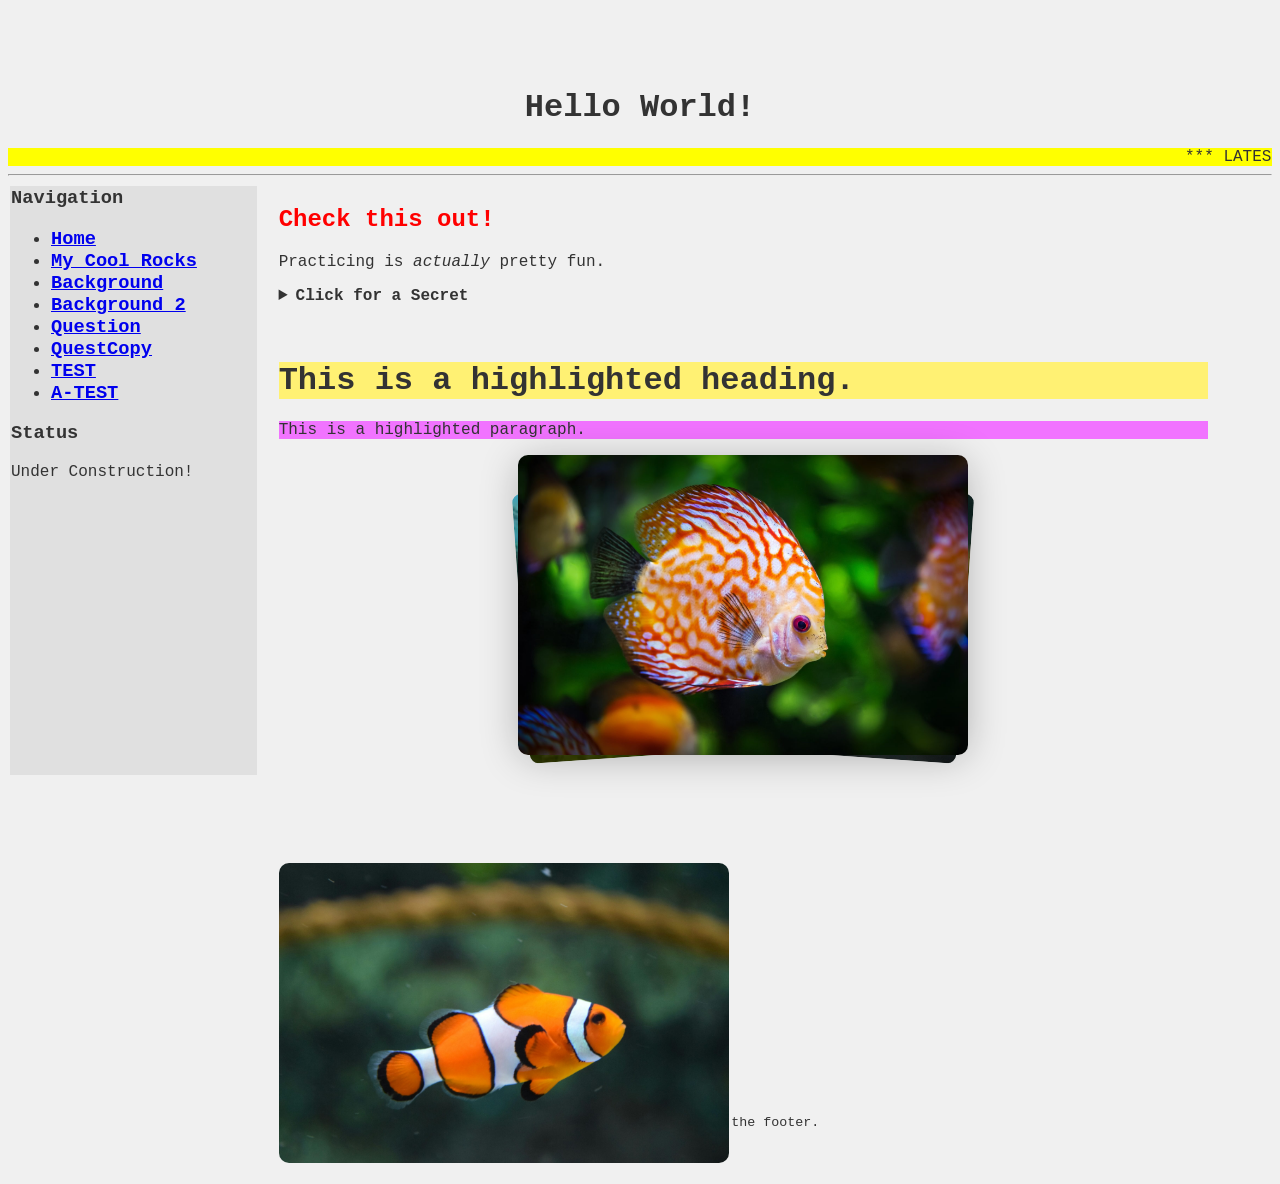
<file: index.html>
<html>


    <!-- 0. This is where you put your favicon + title info... -->
    <title>Gabe's World</title>
<iframe width="384" height="60" style="border: none;" src="https://jummb.us/player/#song=[base64]"></iframe>    <!-- 1. HEADER SECTION -->
    <center>
        <h1>Hello World!</h1>
     
        <!-- The Scrolling Marquee -->
        <marquee bgcolor="#ffff00" width="100%"> 
            *** LATEST UPDATE: I finally figured out how to make a marquee! *** 
        </marquee>
    </center>

    <hr>

    <!-- 2. MAIN LAYOUT (Using a table for that old-school sidebar look) -->
    <table width="100%" border="0">
        <tr>
            <!-- Sidebar -->
            <td width="20%" height="100%" valign="top" bgcolor="#e0e0e0">
                <h3>Navigation</ h3>
                <ul>
                    <li><a href="index.html">Home</a></li>
                    <li><a href="rocks.html">My Cool Rocks</a></li>
                    <li><a href=background.html>Background</a></li>
                    <li><a href=optimizing-bg.html>Background 2</a></li>
                    <li><a href=question.html>Question</a></li>
                    <li><a href=questioncopy.html>QuestCopy</a></li>
                    <li><a href=grace.html>TEST</a></li>
                    <li><a href=test.html>A-TEST</a></li>
                </ul>
                
                <h3>Status</h3>
                <p>Under Construction!</p>
                

            <!-- Main Content Area -->
            <td width="80%" valign="top" style="padding: 20px;">
                <h2 class="blink" style="color: red;">Check this out!</h2>
                <p>Practicing is <i>actually</i> pretty fun.</p>
                
                <details>
                    <summary><b>Click for a Secret</b></summary>
                    <p>This was supposed to be secret!</p>
                </details>

                <br>

</body>

<br>
     
<head>
    
    <!-- A tiny bit of CSS in the head to make the "blink" work -->
    <style>
        body { background-color: #f0f0f0; font-family: "Courier New", Courier, monospace; color: #333; }
        @keyframes blink { 50% { opacity: 0; } }
        .blink { animation: blink 1s step-start infinite; }
    </style>
</head>

<!Highlighted text>
<h1 style="background-color:#FFF173;">This is a highlighted heading.</h1>
<p style="background-color:#F173FF;">This is a highlighted paragraph.</p>

<!Linked styles for hovering/stacked images>
 <link rel="stylesheet" href="hoverimage.css">
   <div class="team-container">
      <div class="images-container">
        <img class="left" src="images/carp.jpg" alt="" />
        <img class="right" src="images/nemo.jpg" alt="" />
        <img class="center" src="images/fish.jpg" alt="" />
      </div>
<br>
<br>
<br>
<br>
<br>
<br>
<!Linked style for HoverJump .css>
     <link rel="stylesheet" href="hoverjump.css">
          <div class="hoverjump-container">
          <img class="center" src="images/nemo.jpg" />
          </div>
              
</body>

              <br>
              <br>
              <br>
              <br>
              <br>
              <br>
               <br>
              <br>
              <br>
              <br>
              <br>
              <br>
              <br>
              <br>
                <!-- 3. FOOTER SECTION -->
    <center>
        <small>This is the footer.</small>
    </center>
                   <br>
              <br> <br>
            <td width="80%" valign="bottom" style="padding: 20px;">

           
</html>
</file>
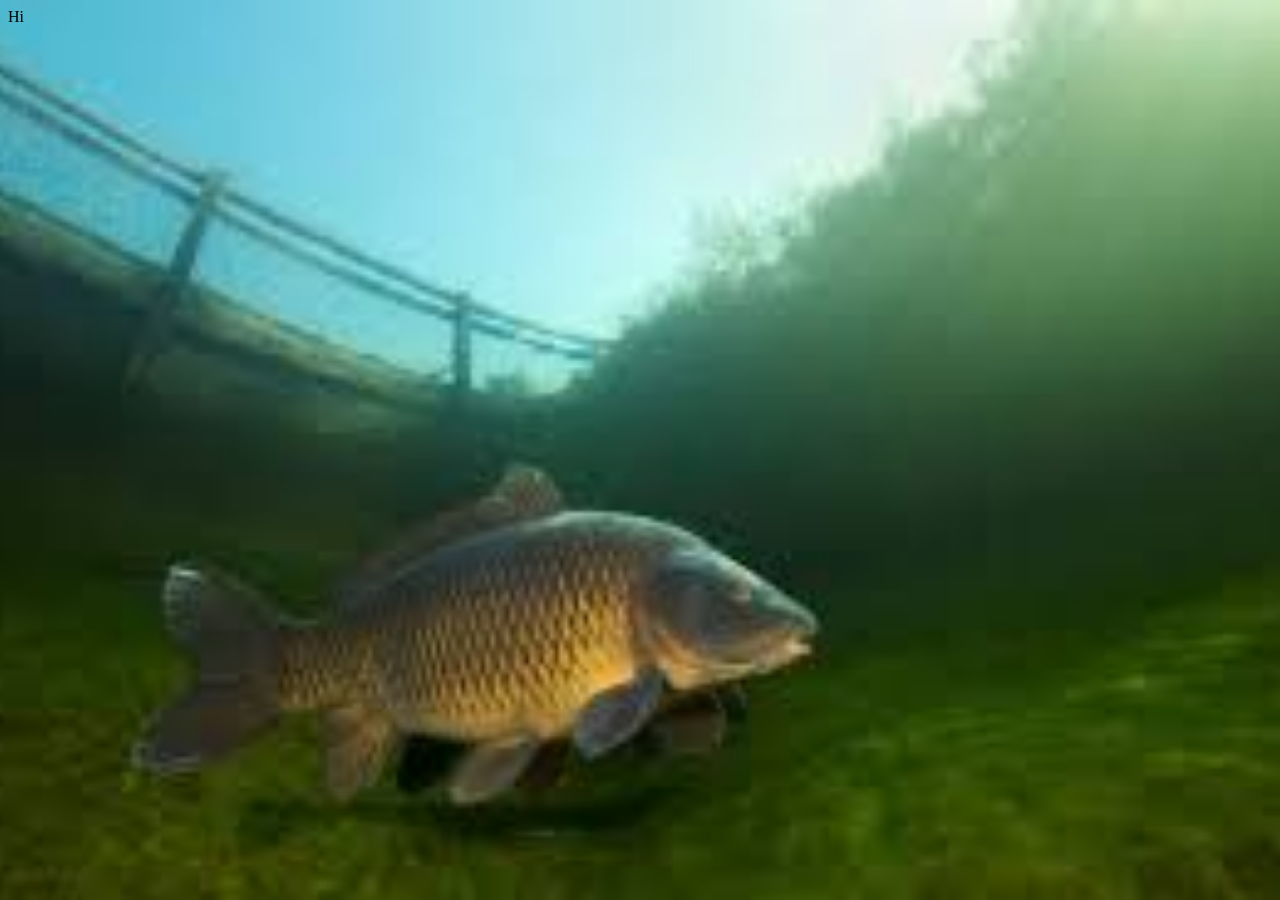
<file: background.html>
<html>
<head>
  <style>
    body {
      background-image: url('images/carp.jpg');
      background-size: cover;
      background-repeat: no-repeat;
      background-position: center;
      background-attachment: fixed;
    }
  </style>
</head>

<body>
Hi
</body>
</html>
</file>
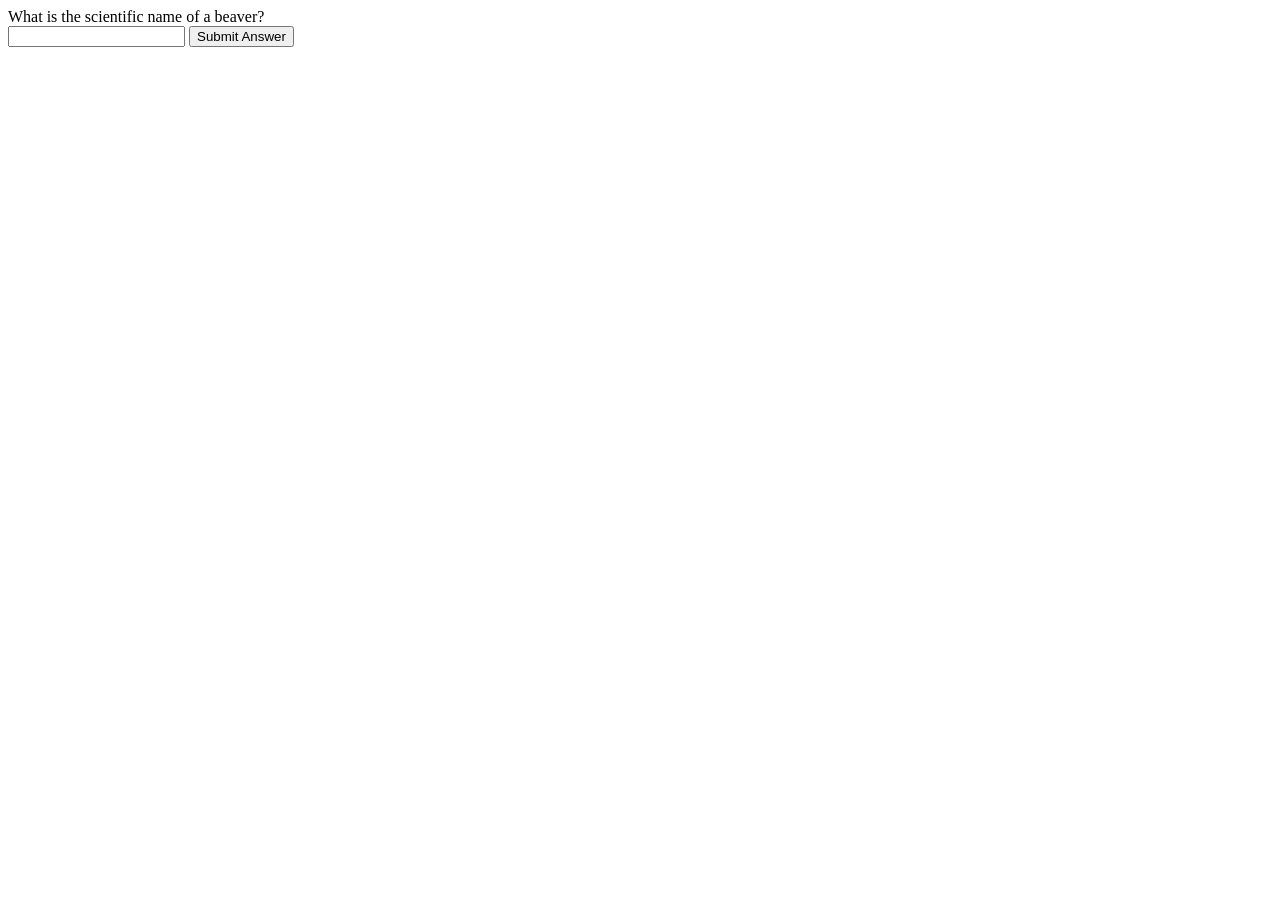
<file: form.html>
<html>
<form>
  <label for="beaver-answer">What is the scientific name of a beaver?</label><br>
  <input 
    type="text" 
    id="beaver-answer" 
    name="beaver-answer" 
    pattern="[Cc]astor canadensis" 
    title="Please enter 'Castor canadensis'" 
    required>
  <input type="submit" value="Submit Answer">
</form>
</html>
</file>
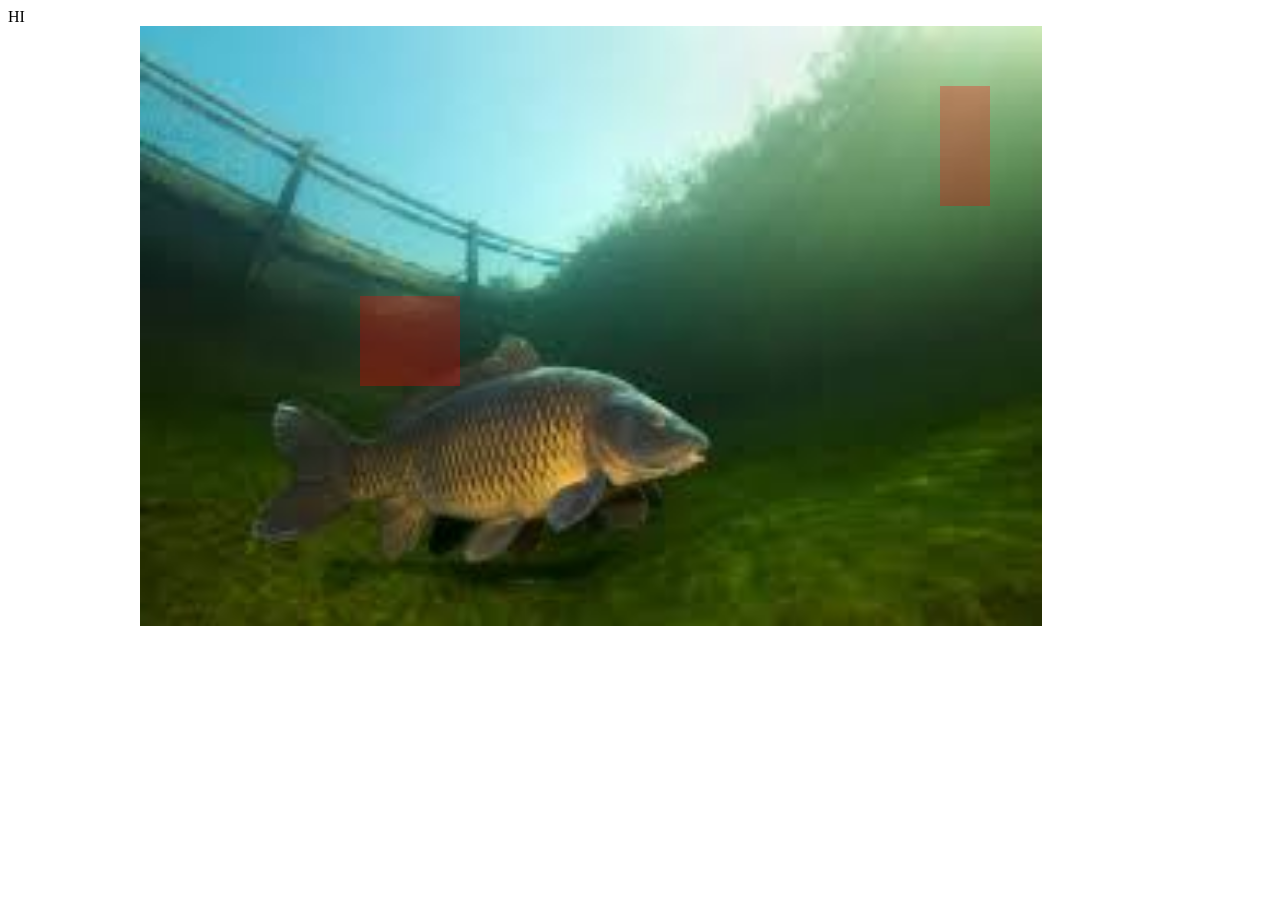
<file: grace.html>
<html>
  <body>
    HI
  </body>
<style>
  #art-canvas {
    position: relative;
    width: 1000px; /* Use a fixed ratio or percentage */
    height: 600px;
    background-image: url('images/carp.jpg');
    background-size: contain;
    background-repeat: no-repeat;
    margin: 0 auto;
  }

  /* The transparent "Hotspot" */
  .hotspot {
    position: absolute;
    cursor: pointer;
    /* Use background: rgba(255, 0, 0, 0.3); to see them while testing!, transparent when ready */
    background: rgba(255,0,0,0.3); 
  }

  /* Position each clue area specifically */
  #clue-beaver {
    top: 45%;
    left: 22%;
    width: 10%;
    height: 15%;
  }

  #clue-secret-door {
    top: 10%;
    left: 80%;
    width: 5%;
    height: 20%;
  }
</style>

<div id="art-canvas">
  <!-- Invisible clickable areas -->
  <div id="clue-beaver" class="hotspot" onclick="showClue('You see a door... looks old.')"></div>
  <div id="clue-secret-door" class="hotspot" onclick="showClue('A faint clicking sound comes from the wall...')"></div>
</div>

<script>
  function showClue(message) {
    alert(message);
  }
</script>
</html>
</file>
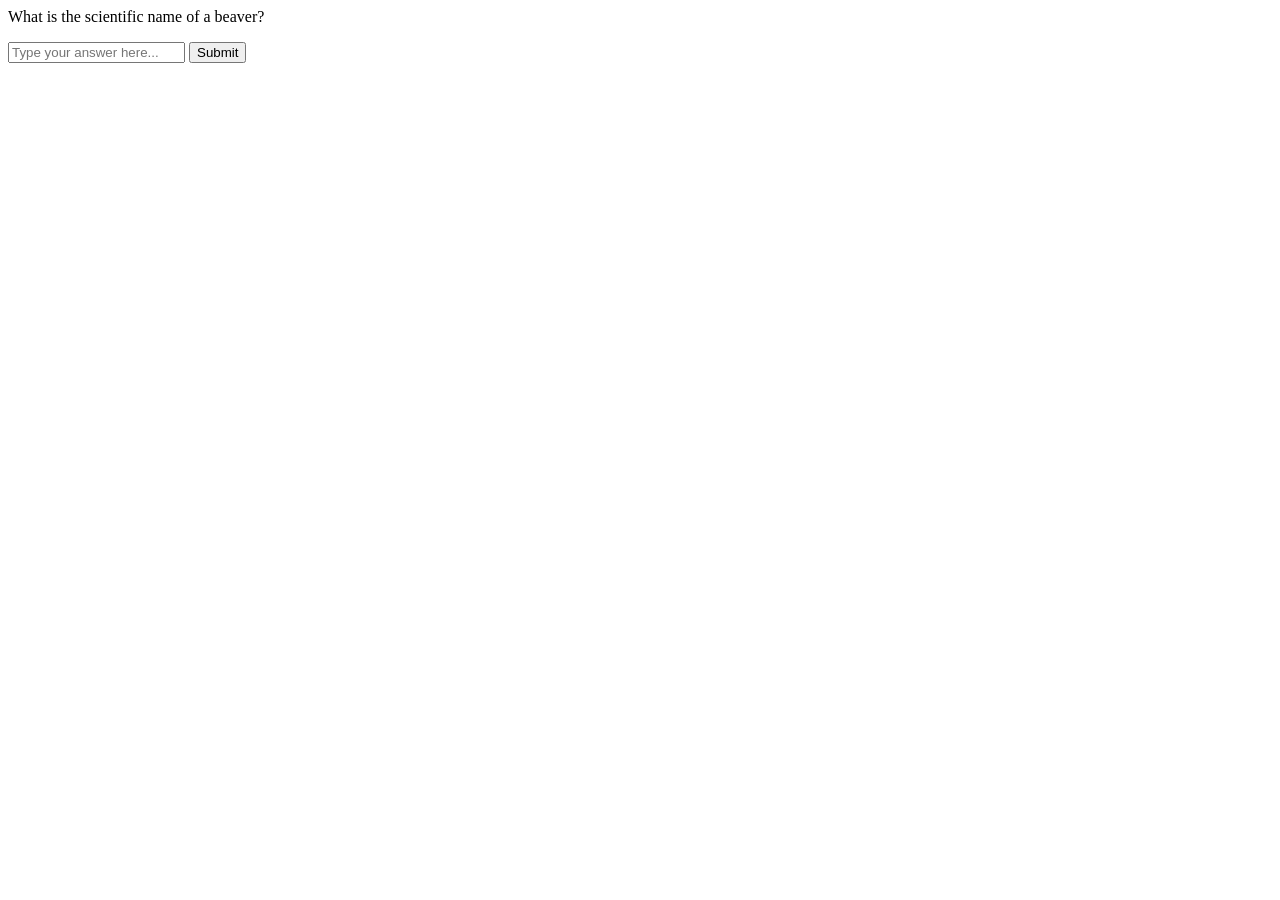
<file: question.html>
<html>
<body>

  <div id="question-container">
    <p>What is the scientific name of a beaver?</p>
    <input type="text" id="userInput" placeholder="Type your answer here...">
    <button onclick="checkAnswer()">Submit</button>
    <p id="feedback"></p>
  </div>

  <script>
    function checkAnswer() {
      const correctAnswer = "castor canadensis";
      const userResponse = document.getElementById("userInput").value.trim().toLowerCase();
      const feedback = document.getElementById("feedback");

      if (userResponse === correctAnswer) {
        feedback.innerHTML = "Correct! The scientific name is <b>Castor canadensis</b>.";
        feedback.style.color = "green";
      } else {
        feedback.innerHTML = "Incorrect. Please try again.";
        feedback.style.color = "red";
      }
    }
  </script>

</body>
</html>
</file>
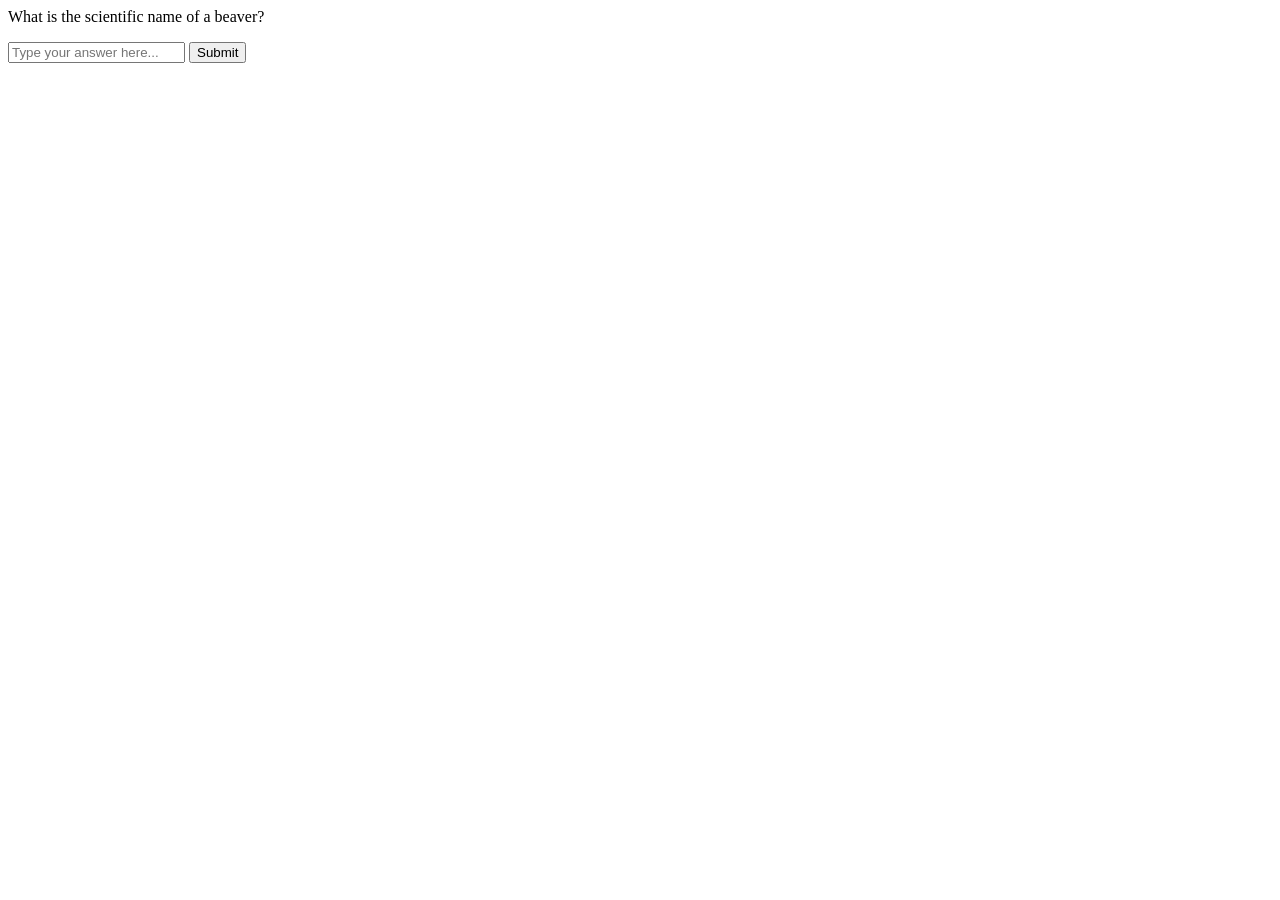
<file: questioncopy.html>
<html>
<body>

  <div id="question-container">
    <p>What is the scientific name of a beaver?</p>
    <input type="text" id="userInput" placeholder="Type your answer here...">
    <button onclick="checkAnswer()">Submit</button>
    <p id="feedback"></p>
     <img id="successGif" 
       src="images/carp.jpg" 
       style="display:none; width:200px; margin-top:10px;">
  </div>

  <script>
   function checkAnswer() {
  const correctAnswer = "castor canadensis";
  const userResponse = document.getElementById("userInput").value.trim().toLowerCase();
  const feedback = document.getElementById("feedback");
  const gif = document.getElementById("successGif");

  if (userResponse === correctAnswer) {
    feedback.innerHTML = "Correct! The scientific name is <b>Castor canadensis</b>.";
    feedback.style.color = "green";
    
    gif.style.display = "block";

    setTimeout(() => {
      gif.style.display = "none";
    }, 3000); 

  } else {
    feedback.innerHTML = "Incorrect. Please try again.";
    feedback.style.color = "red";
    gif.style.display = "none";
  }
}
  </script>

</body>
</html>
</file>
<file: hoverimage.css>
.team-container h2 {
  font-size: 40px;
  text-align: center;
  font-family: "Roboto", sans-serif;
  margin-bottom: 60px;
}

.team-container {
  position: relative;
  height: 300px;
}

.team-container img {
  height: 300px;
  border-radius: 10px;
  position: absolute;
  transition: all 300ms ease;
}

.team-container .images-container {
  height: 100%;
  display: flex;
  align-items: center;
  justify-content: center;
}

.team-container .images-container img.center {
  box-shadow: 0 4px 40px -4px rgba(0, 0, 0, 0.3);
}

.team-container .images-container img.left {
  transform: translate(-20px, 10px) rotateZ(-4deg) scale(0.9);
}

.team-container .images-container img.right {
  transform: translate(20px, 10px) rotateZ(4deg) scale(0.9);
}

.team-container .images-container:hover img.center {
  transform: translateY(4px) scale(1.1);
}

.team-container .images-container:hover img.left {
  transform: translate(-240px, 50px) rotateZ(-10deg) scale(0.8);
}

.team-container .images-container:hover img.right {
  transform: translate(240px, 50px) rotateZ(10deg) scale(0.8);
}
</file>
<file: hoverjump.css>
img {
  transition: transform 0.2s ease-in-out; /* Smooth transition */
}
img:hover {
  transform: scale(1.1); /* Increases size by 10% */
}
</file>
